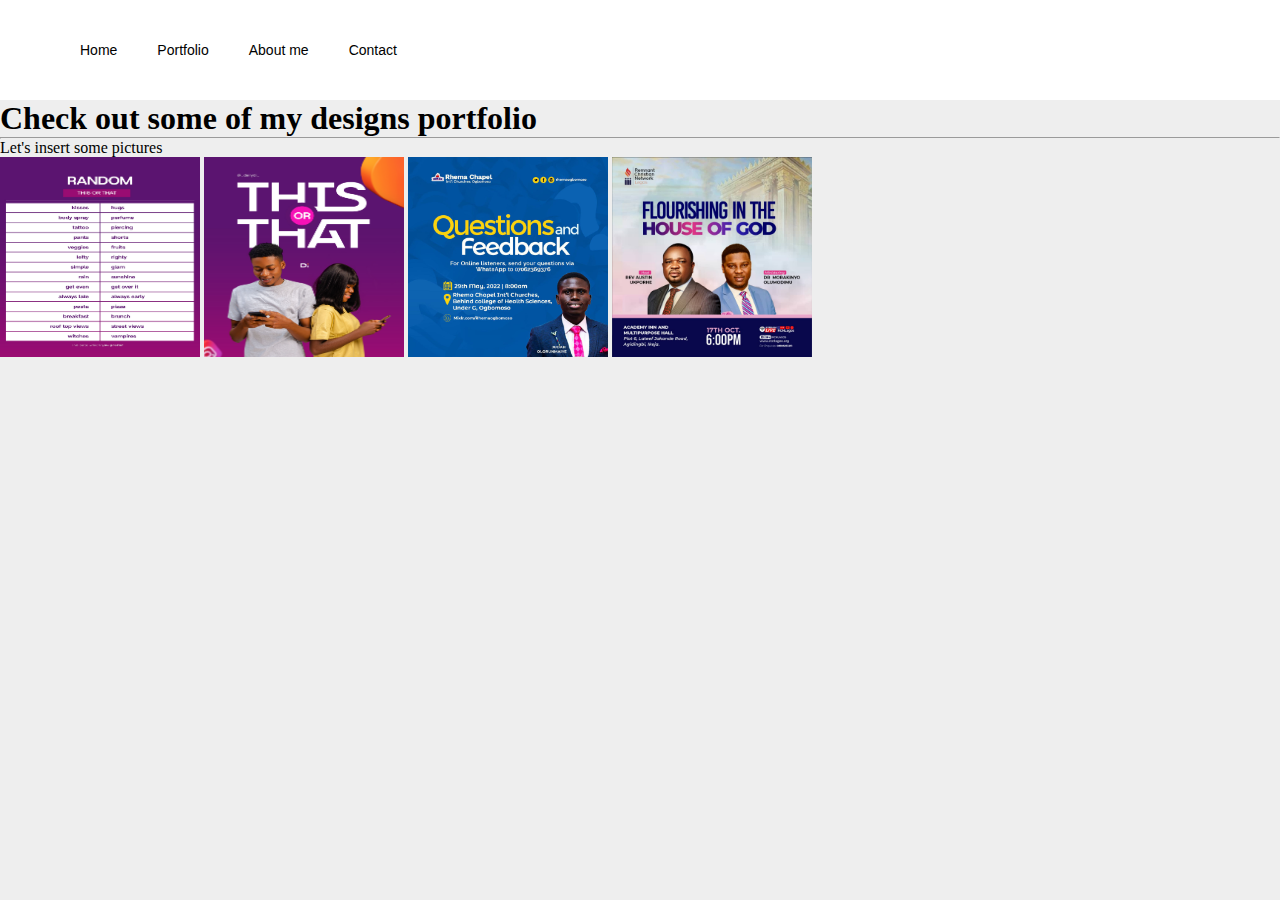
<file: Portfolio.html>
<!DOCTYPE html>
<html lang="en">
<head>
    <meta charset="UTF-8">
    <meta http-equiv="X-UA-Compatible" content="IE=edge">
    <meta name="viewport" content="width=device-width, initial-scale=1.0">
    <title>3rd Trial</title>
    <link rel="stylesheet" href="style.css">
</head>
<body>
    
    <nav>
        <ul>
            <li><a href="#">Home</a></li>
            <li><a href="#">Portfolio</a></li>
            <li><a href="#">About me</a></li>
            <li><a href="#">Contact</a></li>
        </ul>
    </nav>
    <div>
    <h1>Check out some of my designs portfolio</h1>
    <hr>
    <p>Let's insert some pictures</p>
    <img height="200px" width="200px"
    src="/NHIE8.jpg" alt="just a random picture">
    <img height="200px" width="200px"
    src="/NHIEMain copy.jpg" alt="Something worth seeing">
    <img height="200px" width="200px"
    src="/photo_2022-10-17_14-35-01.jpg" alt="something really interesting">
    <img height="200px" width="200px"
    src="/photo_2022-10-17_15-16-01.jpg" alt="">
    </div>
</body>
</html>
</file>
<file: style.css>
* {
    margin: 0;
    padding: 0;
}

nav {
    width: 100%;
    height: 100px;
    background-color: #fff;
}

body {
    background-color: #eee;
}

ul {
    margin-left: 60px;
}

ul li {
    list-style: none;
    display: inline-block;
    float: left;
    line-height: 100px
}

ul li a {
    text-decoration: none;
    font-family: Arial;
    font-size: 14px;
    color: black;
    padding: 0 20px;
}

ul li a:hover {
    color: red;
}
</file>
